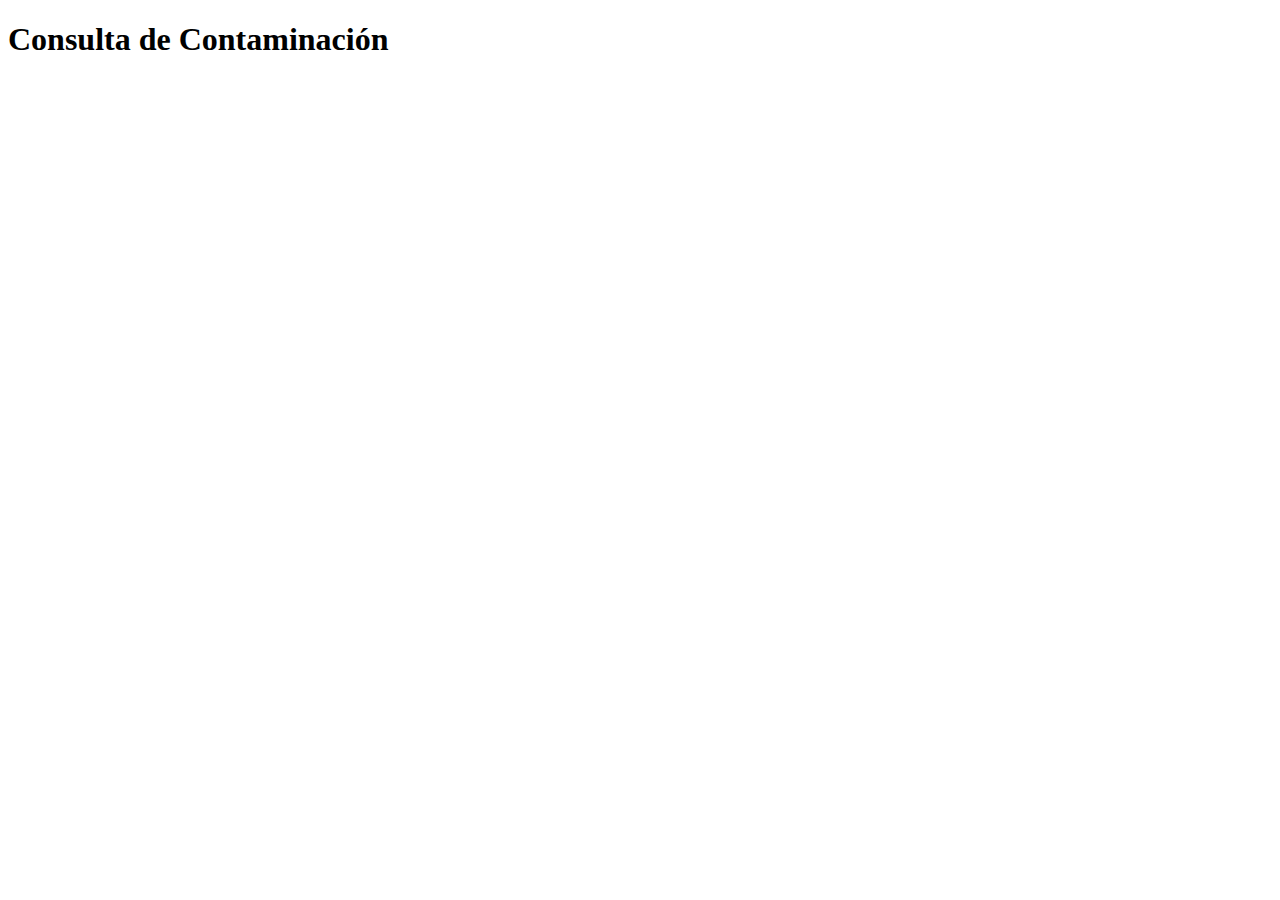
<file: template/index.html>
<!DOCTYPE html>
<html lang="es">
<head>
    <meta charset="UTF-8">
    <meta name="viewport" content="width=device-width, initial-scale=1.0">
    <title>Consulta de Contaminación</title>
</head>
<body>
    <h1>Consulta de Contaminación</h1>

    <!-- <form action="/resultados" method="post">
        <label for="...">Barrio:</label>
        <input type="text" id="..." name="..."><br><br>
        <label for="DIA">Día del mes:</label>
        <input type="text" id="DIA" name="DIA"><br><br>
        <input type="submit" value="Consultar">
    </form> -->
</body>
</html>
</file>
